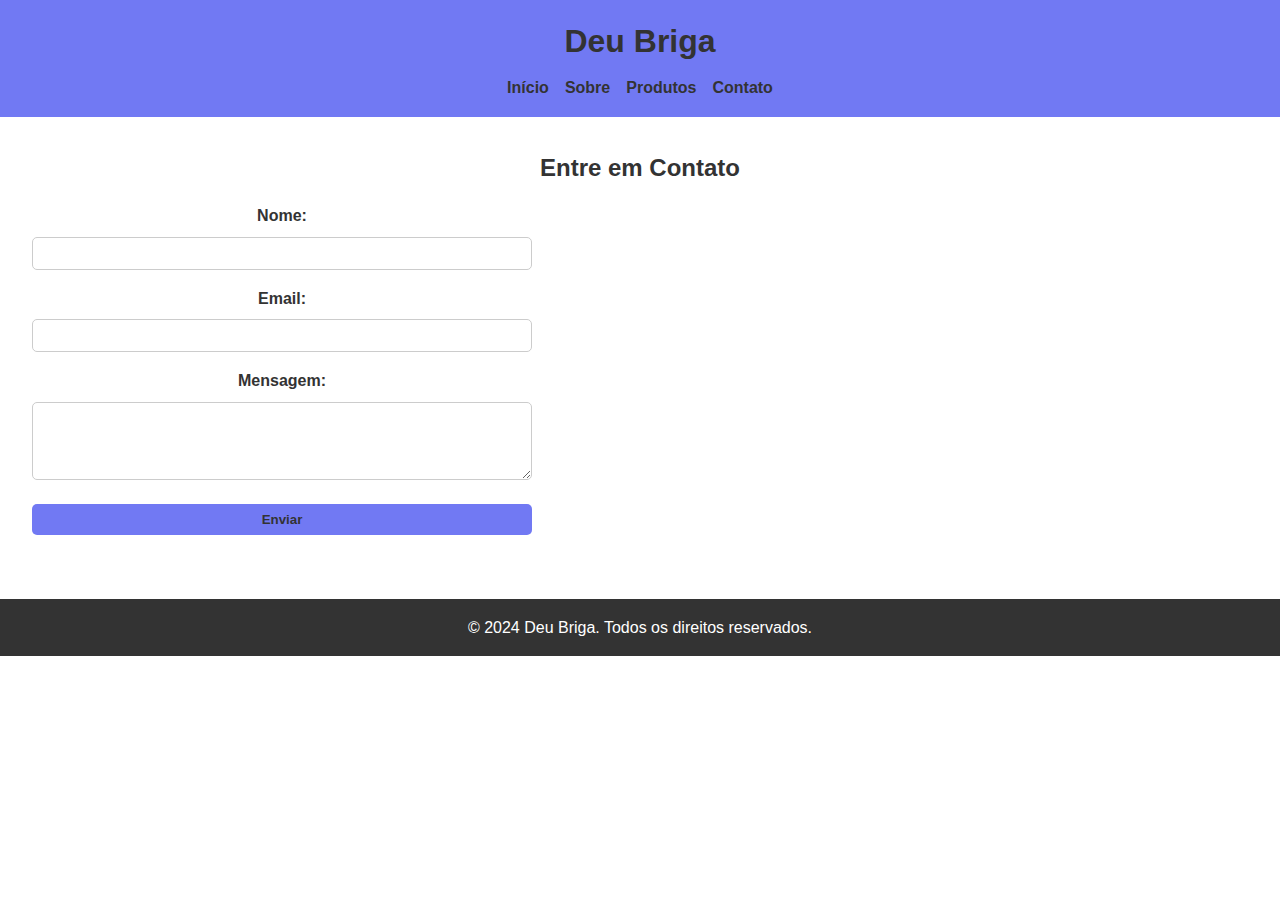
<file: KEIZE- Brigaderia/contato.html>
<!DOCTYPE html>
<html lang="pt">
<head>
    <meta charset="UTF-8">
    <meta name="viewport" content="width=device-width, initial-scale=1.0">
    <title>Contato - Deu Briga</title>
    <link rel="stylesheet" href="estilo.css">
</head>
<body>
    <header>
        <nav>
            <h1>Deu Briga</h1>
            <ul>
                <li><a href="index.html">Início</a></li>
                <li><a href="sobre.html">Sobre</a></li>
                <li><a href="produtos.html">Produtos</a></li>
                <li><a href="contato.html">Contato</a></li>
            </ul>
        </nav>
    </header>
    <section class="contato">
        <h2>Entre em Contato</h2>
        <form action="#" method="post">
            <label for="nome">Nome:</label>
            <input type="text" id="nome" name="nome" required>
            
            <label for="email">Email:</label>
            <input type="email" id="email" name="email" required>
            
            <label for="mensagem">Mensagem:</label>
            <textarea id="mensagem" name="mensagem" rows="4" required></textarea>
            
            <button type="submit">Enviar</button>
        </form>
    </section>
    <footer>
        <p>&copy; 2024 Deu Briga. Todos os direitos reservados.</p>
    </footer>
</body>
</html>
</file>
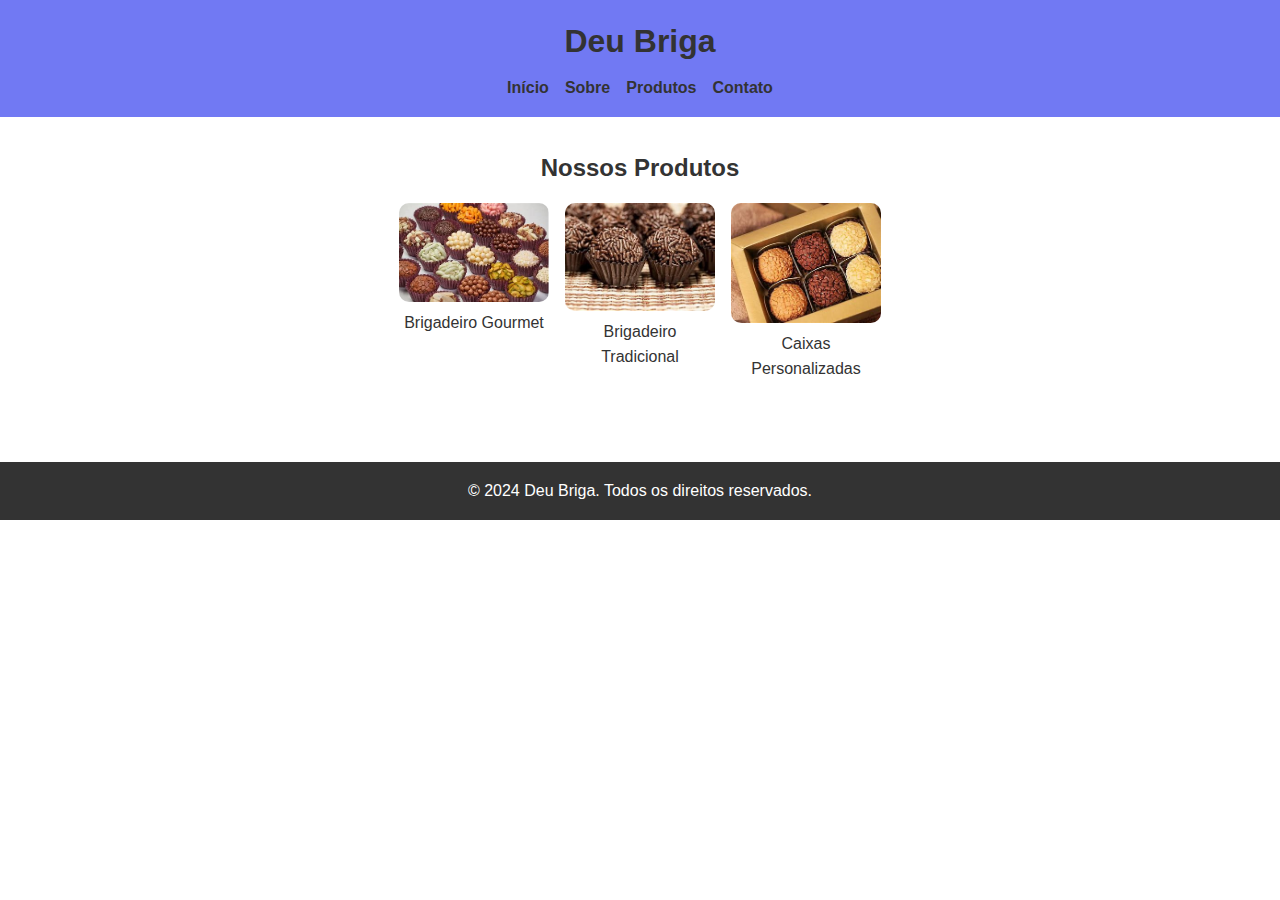
<file: KEIZE- Brigaderia/produtos.html>
<!DOCTYPE html>
<html lang="pt">
<head>
    <meta charset="UTF-8">
    <meta name="viewport" content="width=device-width, initial-scale=1.0">
    <title>Nossos Produtos - Deu Briga</title>
    <link rel="stylesheet" href="estilo.css">
</head>
<body>
    <header>
        <nav>
            <h1>Deu Briga</h1>
            <ul>
                <li><a href="index.html">Início</a></li>
                <li><a href="sobre.html">Sobre</a></li>
                <li><a href="produtos.html">Produtos</a></li>
                <li><a href="contato.html">Contato</a></li>
            </ul>
        </nav>
    </header>
    <section class="produtos">
        <h2>Nossos Produtos</h2>
        <ul class="galeria">
            <li><img src="/KEIZE- Brigaderia/brigadeiro gourmet.jpeg" alt="Brigadeiro Gourmet"> Brigadeiro Gourmet</li>
            <li><img src="/KEIZE- Brigaderia/brigadeiro tradicional.jpeg" alt="Brigadeiro Tradicional"> Brigadeiro Tradicional</li>
            <li><img src= "/KEIZE- Brigaderia/caixa personalizada.jpeg" alt="Caixas Personalizadas"> Caixas Personalizadas</li>
        </ul>
    </section>
    <footer>
        <p>&copy; 2024 Deu Briga. Todos os direitos reservados.</p>
    </footer>
</body>
</html>
</file>
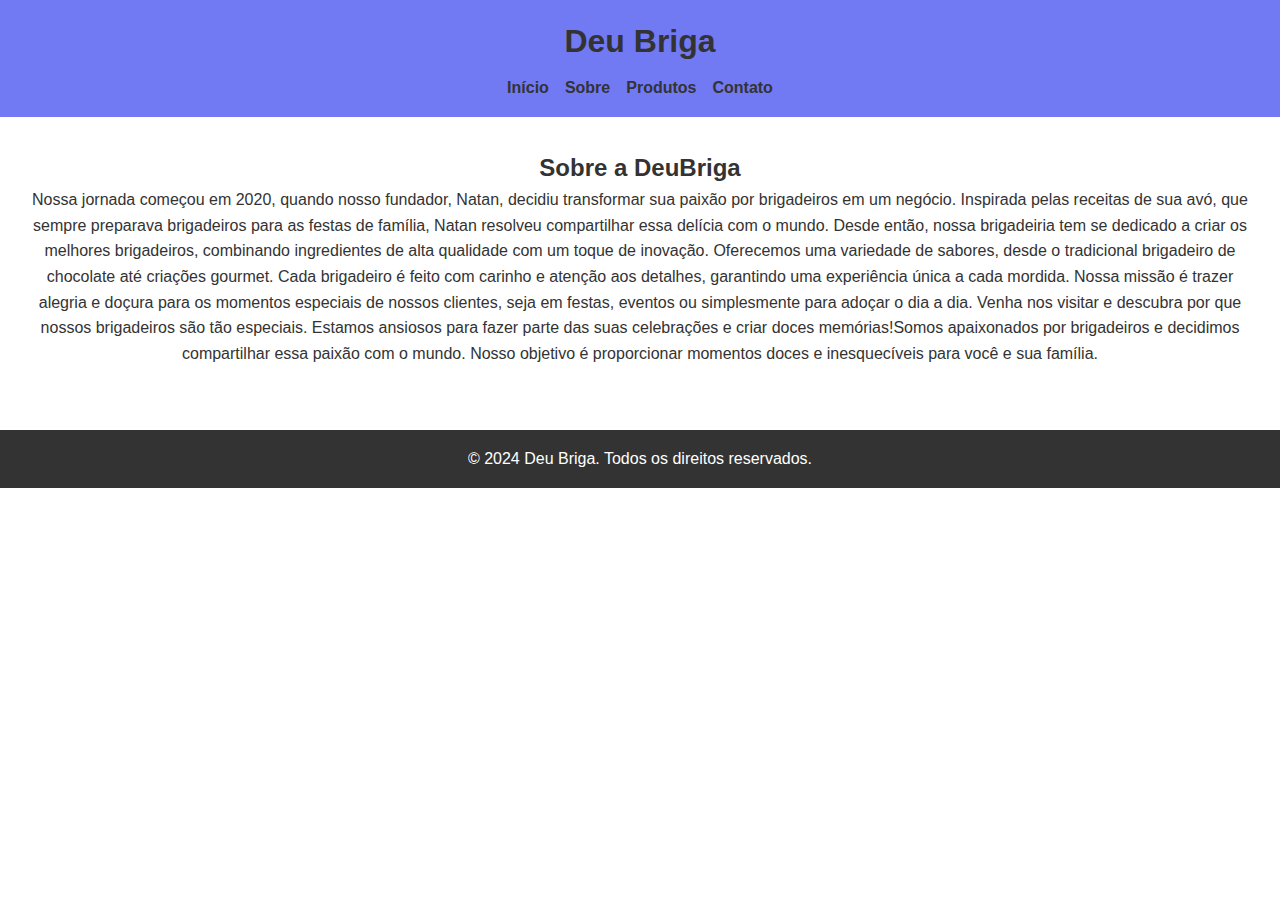
<file: KEIZE- Brigaderia/sobre.html>
<!DOCTYPE html>
<html lang="pt">
<head>
    <meta charset="UTF-8">
    <meta name="viewport" content="width=device-width, initial-scale=1.0">
    <title>Sobre Nós - Deu Briga</title>
    <link rel="stylesheet" href="estilo.css">
</head>
<body>
    <header>
        <nav>
            <h1>Deu Briga</h1>
            <ul>
                <li><a href="index.html">Início</a></li>
                <li><a href="sobre.html">Sobre</a></li>
                <li><a href="produtos.html">Produtos</a></li>
                <li><a href="contato.html">Contato</a></li>
            </ul>
        </nav>
    </header>
    <section class="sobre">
        <h2>Sobre a DeuBriga</h2>
        <p>Nossa jornada começou em 2020, quando nosso fundador, Natan, decidiu transformar sua paixão por brigadeiros em um negócio. Inspirada pelas receitas de sua avó, que sempre preparava brigadeiros para as festas de família, Natan resolveu compartilhar essa delícia com o mundo.

            Desde então, nossa brigadeiria tem se dedicado a criar os melhores brigadeiros, combinando ingredientes de alta qualidade com um toque de inovação. Oferecemos uma variedade de sabores, desde o tradicional brigadeiro de chocolate até criações gourmet.
            
            Cada brigadeiro é feito com carinho e atenção aos detalhes, garantindo uma experiência única a cada mordida. Nossa missão é trazer alegria e doçura para os momentos especiais de nossos clientes, seja em festas, eventos ou simplesmente para adoçar o dia a dia.
            
            Venha nos visitar e descubra por que nossos brigadeiros são tão especiais. Estamos ansiosos para fazer parte das suas celebrações e criar doces memórias!Somos apaixonados por brigadeiros e decidimos compartilhar essa paixão com o mundo. Nosso objetivo é proporcionar momentos doces e inesquecíveis para você e sua família.</p>
    </section>
    <footer>
        <p>&copy; 2024 Deu Briga. Todos os direitos reservados.</p>
    </footer>
</body>
</html>
</file>
<file: KEIZE- Brigaderia/estilo.css>
/* Reset básico */
body, h1, h2, p, ul, li, form, input, textarea, button {
    margin: 0;
    padding: 0;
    box-sizing: border-box;
}

/* Corpo e fontes */
body {
    font-family: Arial, sans-serif;
    line-height: 1.6;
    color: #333;
}


header {
    background: #7179f3;
    padding: 1rem;
    text-align: center;
}

header h1 {
    margin-bottom: 0.5rem;
}

header ul {
    list-style: none;
    display: flex;
    justify-content: center;
    gap: 1rem;
}

header a {
    text-decoration: none;
    color: #333;
    font-weight: bold;
}

header a:hover {
    text-decoration: underline;
}

/* Seções */
.hero {
    background: url('img-placeholder.png') center/cover no-repeat;
    height: 300px;
    display: flex;
    align-items: center;
    justify-content: center;
    text-align: center;
    color: black;
 
}

.hero h2 {
    font-size: 2rem;
    margin-bottom: 0.5rem;
}

.hero p {
    font-size: 0.9rem;
    align-self:flex-start;
}

.sobre, .produtos, .contato {
    padding: 2rem;
    text-align:center;
    align-self: center;

}

footer {
    background: #333;
    color: #ffffff;
    text-align: center;
    padding: 1rem 0;
    margin-top: 2rem;
}

.galeria {
    list-style: none;
    display: flex;
    gap: 1rem;
    justify-content: center;
    padding: 1rem 0;
}

.galeria li {
    max-width: 150px;
}

.galeria img {
    width: 100%;
    height: auto;
    border-radius: 10px;
}

/* Formulário */
form {
    max-width: 500px;
    margin: 0 auto;
   
    text-align:center;
}

form label {
    display: block;
    margin-top: 1rem;
    font-weight: bold;
}

form input, form textarea, form button {
    width: 100%;
    margin-top: 0.5rem;
    padding: 0.5rem;
    border: 1px solid #ccc;
    border-radius: 5px;
}

form button {
    background: #7179f3;
    color: #333;
    font-weight: bold;
    border: none;
    cursor: pointer;
    margin-top: 1rem;
}

form button:hover {
    background: #7179f3;
}


_____________

/* Galeria Horizontal */
.galeria-horizontal {
    text-align: center;
    padding: 2rem 0;
    background-color: #f9f9f9;
perspective: 1000px; /* Adiciona profundidade 3D */
}

.galeria-wrapper {
    display: flex;
    align-items: center;
    justify-content: center;
    position: relative;
    overflow: hidden;
    max-width: 80%;
    margin: 0 auto;
}

.galeria-container {
    display: flex;
    gap: 1rem;
    transform: translateX(0);
    transition: transform 0.5s ease, transform-origin 0.5s ease;
}

.galeria-container img {
    width: 100%;
    max-width: 300px;
    height: auto;
    border-radius: 10px;
    flex-shrink: 0;
    transform-origin: center center; /* Ponto de rotação 3D */
    transition: transform 0.5s ease; /* Suaviza o efeito */
}

.seta {
    background-color: #7179f3;
    border: none;
    color: #333;
    font-size: 2rem;
    font-weight: bold;
    padding: 0.5rem 1rem;
    cursor: pointer;
    position: absolute;
    top: 50%;
    transform: translateY(-50%);
    z-index: 10;
    border-radius: 50%;
    transition: background-color 0.3s;
}

/* Define os efeitos 3D */
.galeria-container img:not(:nth-child(1)) {
    transform: rotateY(-15deg) scale(0.9);
    opacity: 0.7;
}

/* Quando ativo (primeira imagem visível) */
.galeria-container img.active {
    transform: rotateY(0) scale(1);
    opacity: 1;
}

.seta:hover {
    background-color: #7179f3;
}

.seta.esquerda {
    left: 10px;
}

.seta.direita {
    right: 10px;
}


/* Reset básico */
body, h1, h2, p, ul, li, form, input, textarea, button {
    margin: 0;
    padding: 0;
    box-sizing: border-box;
}

body {
    font-family: Arial, sans-serif;
    line-height: 1.6;
    color: #333;
}

header {
    background: #7179f3;
    padding: 1rem;
    text-align: center;
}

header h1 {
    margin-bottom: 0.5rem;
}

header ul {
    list-style: none;
    display: flex;
    justify-content: center;
    gap: 1rem;
}

header a {
    text-decoration: none;
    color: #333;
    font-weight: bold;
}

header a:hover {
    text-decoration: underline;
}

/* Galeria Horizontal */
.galeria-horizontal {
    text-align: center;
    padding: 2rem 0;
    background-color: #f9f9f9;
}

.galeria-wrapper {
    display: flex;
    align-items: center;
    justify-content: center;
    position: relative;
    overflow: hidden;
    max-width: 90%;
    margin: 0 auto;
}

.galeria-container {
    display: flex;
    gap: 1rem;
    transition: transform 0.5s ease;
}

.galeria-container img {
    width: 100%;
    max-width: 300px; /* Limita o tamanho máximo */
    height: auto;
    border-radius: 10px;
    flex-shrink: 0;
}

.seta {
    background-color: #7179f3;
    border: none;
    color: #333;
    font-size: 2rem;
    font-weight: bold;
    padding: 0.5rem;
    cursor: pointer;
    position: absolute;
    top: 50%;
    transform: translateY(-50%);
    z-index: 10;
    border-radius: 50%;
    transition: background-color 0.3s;
}

.seta:hover {
    background-color: #7179f3;
}

.seta.esquerda {
    left: 10px;
}

.seta.direita {
    right: 10px;
}

@media (max-width: 768px) {
    .galeria-container img {
        max-width: 200px; /* Tamanho menor para telas menores */
    }

    .seta {
        font-size: 1.5rem;
    }
}
</file>
